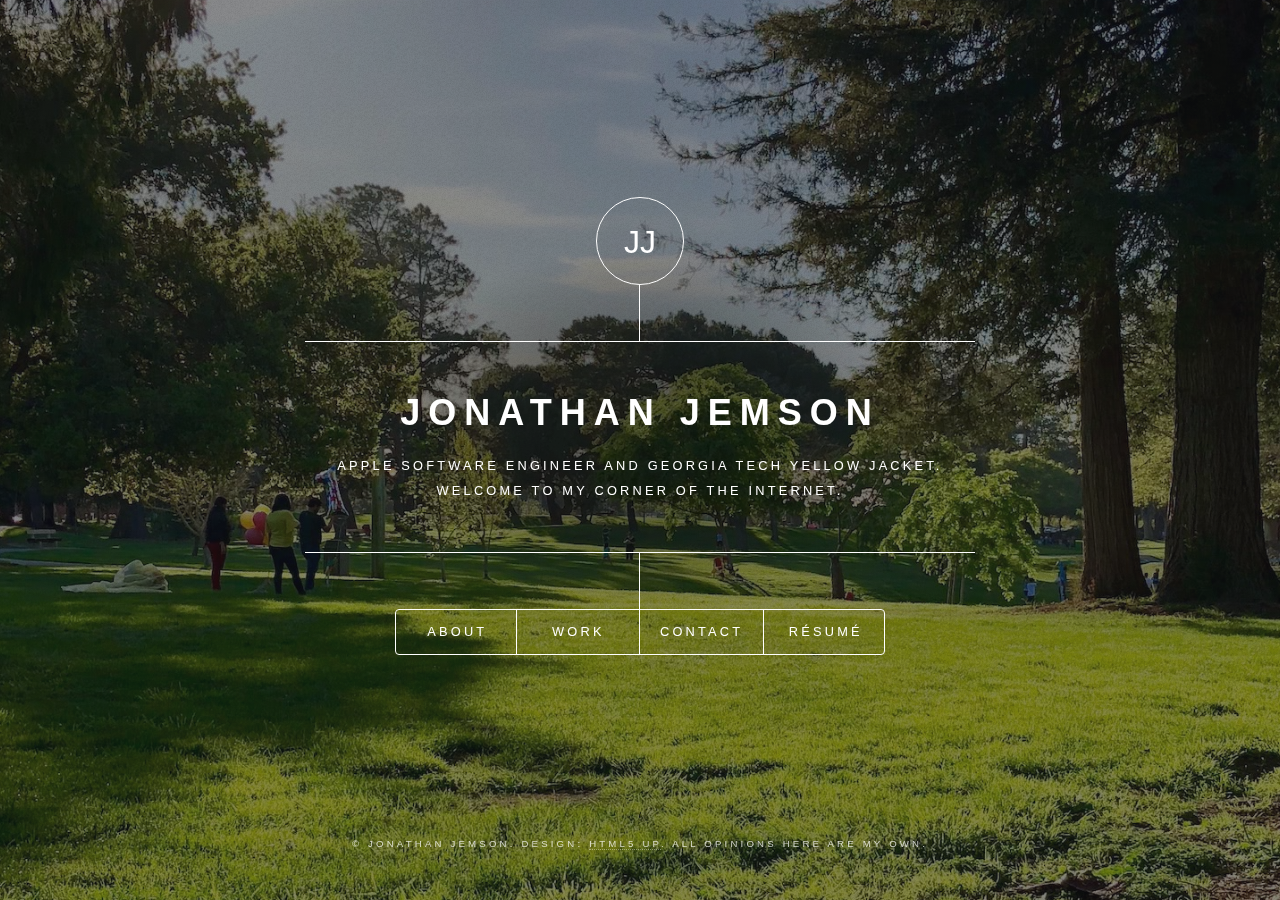
<file: index.html>
<!DOCTYPE HTML> <html> <head> <title>Jonathan Jemson</title> <meta charset="utf-8"> <meta name="theme-color" content="#172511"> <meta name="viewport" content="width=device-width,initial-scale=1,user-scalable=no,viewport-fit=cover"> <meta property="og:title" content="Jonathan Jemson"> <meta property="og:type" content="website"> <meta property="og:image" content="https://jjemson.com/images/pic03.jpg"> <meta property="og:description" content="Jonathan's home on the internet."> <meta property="og:url" content="https://jjemson.com/"> <link rel="stylesheet" href="assets/css/main.min.css"> <!--[if lte IE 9]><link rel="stylesheet" href="assets/css/ie9.css" /><![endif]--> <noscript><link rel="stylesheet" href="assets/css/noscript.css"></noscript> </head> <body> <div id="wrapper"> <header id="header"> <div class="logo"> JJ </div> <div class="content"> <div class="inner"> <h1>Jonathan Jemson</h1> <p>Apple software engineer and Georgia Tech Yellow Jacket.<br> Welcome to my corner of the internet.</p> </div> </div> <nav> <ul> <li><a href="#about">About</a></li> <li><a href="#work">Work</a></li> <li><a href="#contact">Contact</a></li> <li><a target="_blank" href="jonathanjemson-resume.pdf">Résumé</a></li> </ul> </nav> </header> <div id="main"> <article id="about"> <h2 class="major">About</h2> <span class="image main"><img src="images/pic03.jpg" alt=""></span> <p>I'm currently a software engineer at Apple. I did my bachelor's and master's degrees in Computer Science at Georgia Tech, graduating in May 2016 and December 2017, respectively.</p> <p>I love working on apps for the iPhone and iPad. I'm also a huge fan of Swift, and use it extensively for both Apple platforms and personal side projects.</p> <p>In my spare time, I do <a href="https://photos.jjemson.com">photography</a>, play some casual video games, or explore California.</p> </article> <article id="work"> <h2 class="major">Work</h2> <span class="image main"><img src="images/pic02.jpg" alt=""></span> <ul class="icons"> <li><a href="https://photos.jjemson.com" class="icon fa-camera"><span class="label">Photography</span></a></li> Visit my photography page to see some of the photos I've taken. </ul> <ul class="icons"> <li><a href="https://github.com/jonjesbuzz" class="icon fa-github"><span class="label">GitHub</span></a></li> Check out some of my personal projects on my GitHub. </ul> </article> <article id="contact"> <h2 class="major">Get in touch</h2> <p>Jonathan Jemson<br> <a href="mailto:jonathanjemson@gatech.edu">jonathanjemson@gatech.edu</a></p>  <ul class="icons"> <li><a target="_blank" href="mailto:jonathanjemson@gatech.edu" class="icon fa-envelope"><span class="label">Email</span></a></li> <li><a target="_blank" href="https://linkedin.com/in/jonathanjemson" class="icon fa-linkedin-square"><span class="label">LinkedIn</span></a></li> <li><a target="_blank" href="https://instagram.com/jonjesbuzz" class="icon fa-instagram"><span class="label">Instagram</span></a></li> <li><a target="_blank" href="https://github.com/jonjesbuzz" class="icon fa-github"><span class="label">GitHub</span></a></li> </ul> </article> </div> <footer id="footer"> <p class="copyright">&copy; Jonathan Jemson. Design: <a href="https://html5up.net">HTML5 UP</a>. All opinions here are my own.</p> </footer> </div> <div id="bg"></div> <script src="https://code.jquery.com/jquery-1.12.4.min.js" integrity="sha256-ZosEbRLbNQzLpnKIkEdrPv7lOy9C27hHQ+Xp8a4MxAQ=" crossorigin="anonymous"></script> <script src="assets/js/main.min.js"></script> </body> </html>
</file>
<file: assets/css/ie9.css>
/*
	Dimension by HTML5 UP
	html5up.net | @ajlkn
	Free for personal and commercial use under the CCA 3.0 license (html5up.net/license)
*/

/* BG */

	#bg:before {
		background: rgba(19, 21, 25, 0.5);
	}

/* Header */

	#header .logo {
		margin: 0 auto;
	}

	#header .content {
		display: inline-block;
	}

	#header nav ul {
		display: inline-block;
	}

		#header nav ul li {
			display: inline-block;
		}

/* Main */

	#main article {
		margin: 0 auto;
	}
</file>
<file: assets/css/noscript.css>
/*
	Dimension by HTML5 UP
	html5up.net | @ajlkn
	Free for personal and commercial use under the CCA 3.0 license (html5up.net/license)
*/

/* Main */

	#main article {
		opacity: 1;
		margin: 4rem 0 0 0;
	}
</file>
